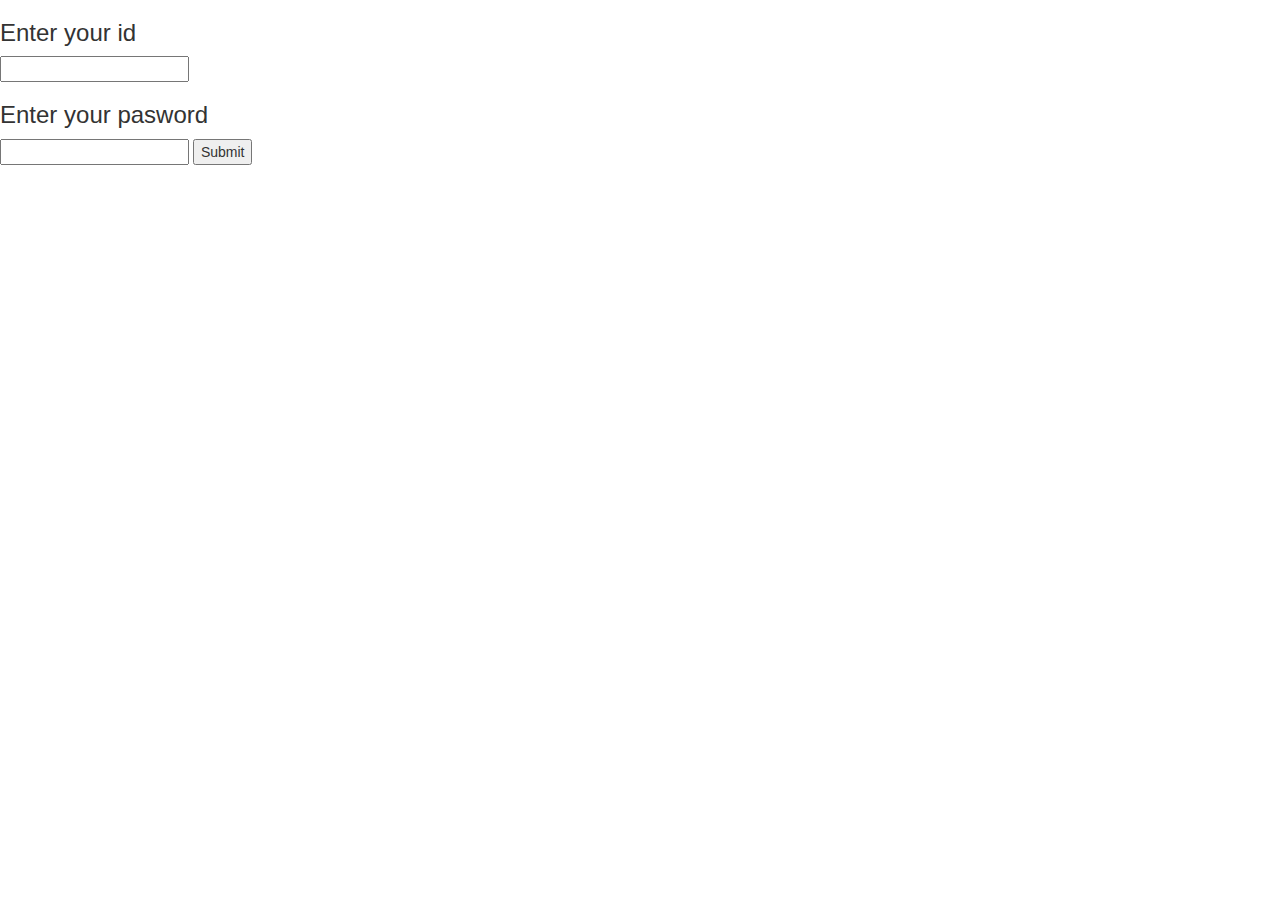
<file: Final Review/Webstore Example/index.html>
<!DOCTYPE html>
<html>
<head>
<title>Webstore</title>
<meta charset="utf-8">
<meta name="viewport" content="width=device-width, initial-scale=1">
<link rel="stylesheet"
	href="http://maxcdn.bootstrapcdn.com/bootstrap/3.3.6/css/bootstrap.min.css">
<script
	src="https://ajax.googleapis.com/ajax/libs/jquery/1.12.0/jquery.min.js"></script>
<script
	src="http://maxcdn.bootstrapcdn.com/bootstrap/3.3.6/js/bootstrap.min.js"></script>

	<script type="text/javascript" src="script.js"></script>
	<script src="script2.js"></script>
	<link rel="stylesheet" type="text/css" href="stylesheet.css">
</head>
<body>
	
		<h3>Enter your id</h3>
		<input type="text" name="id" id="id" >
		<h3>Enter your pasword</h3>
		<input type="text" name="password" id="password" >

		<input type="submit" onclick="makeCall()">
	

	<h3 class="text-center" id="error"></h3>

</body>
</html>
</file>
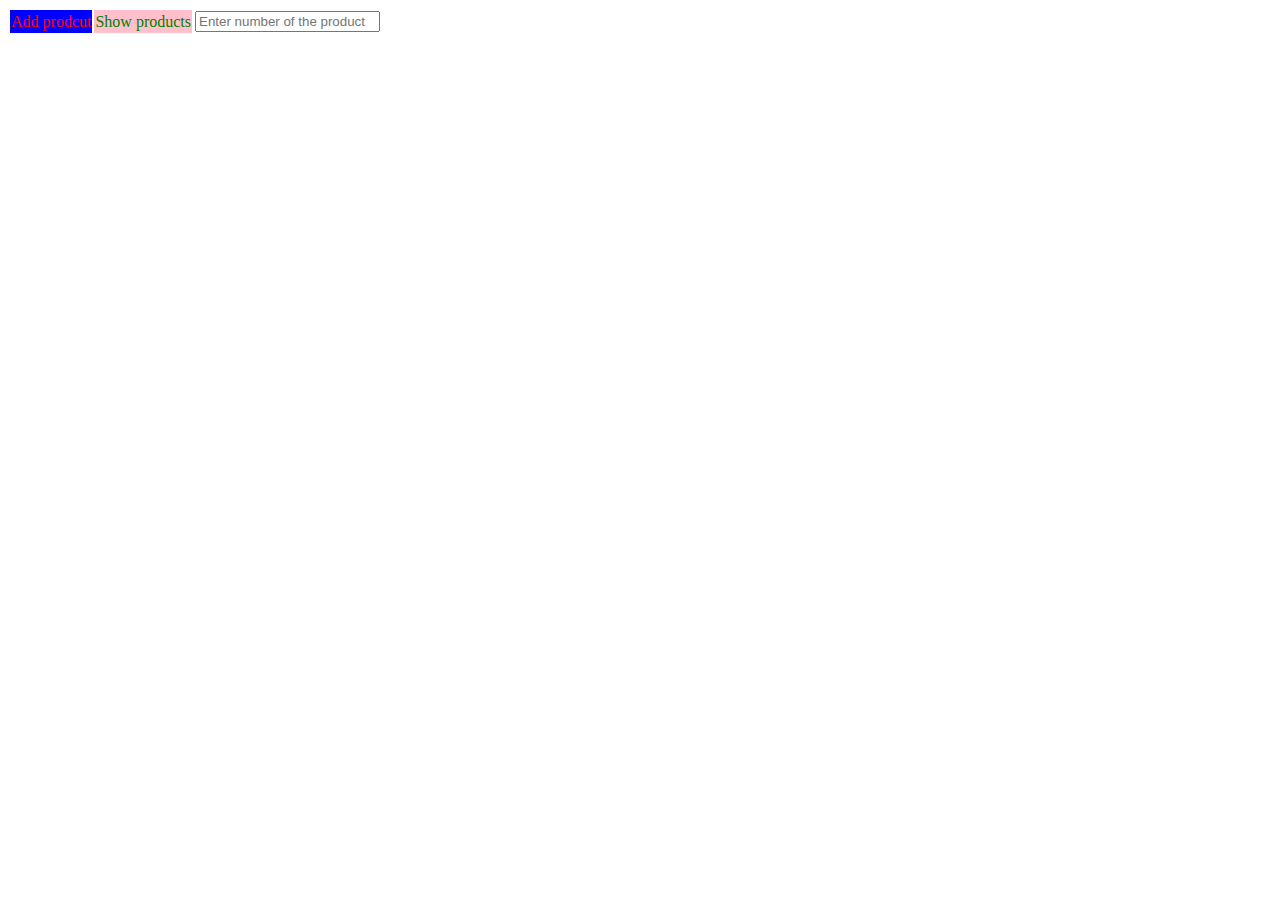
<file: Final Review/restws/test.html>
<!DOCTYPE html>
<html>
<head>
	<title></title>
	<script type="text/javascript" src="test.js"></script>
</head>
<body>
<?php
require_once("MobileRestHandler.php");
require_once("SimpleRest.php");
require_once("Mobile.php");
?>
<table>
	<tr>
	<td onclick="ShowAddProduct()" style="color: red; background-color: blue; margin: 20px;">Add prodcut<br></td>
	<td onclick="ShowProducts()" style="color: green; background-color: pink; margin: 20px;">Show products</td>
	<td><input type="text" placeholder="Enter number of the product" name="poductID" id="poductID" onchange="showProduct()"></td>
	</tr>


</table>

<div id="result"></div>


</body>
</html>
</file>
<file: Final Review/Webstore Example/stylesheet.css>
#error{

	color: red;
}
</file>
